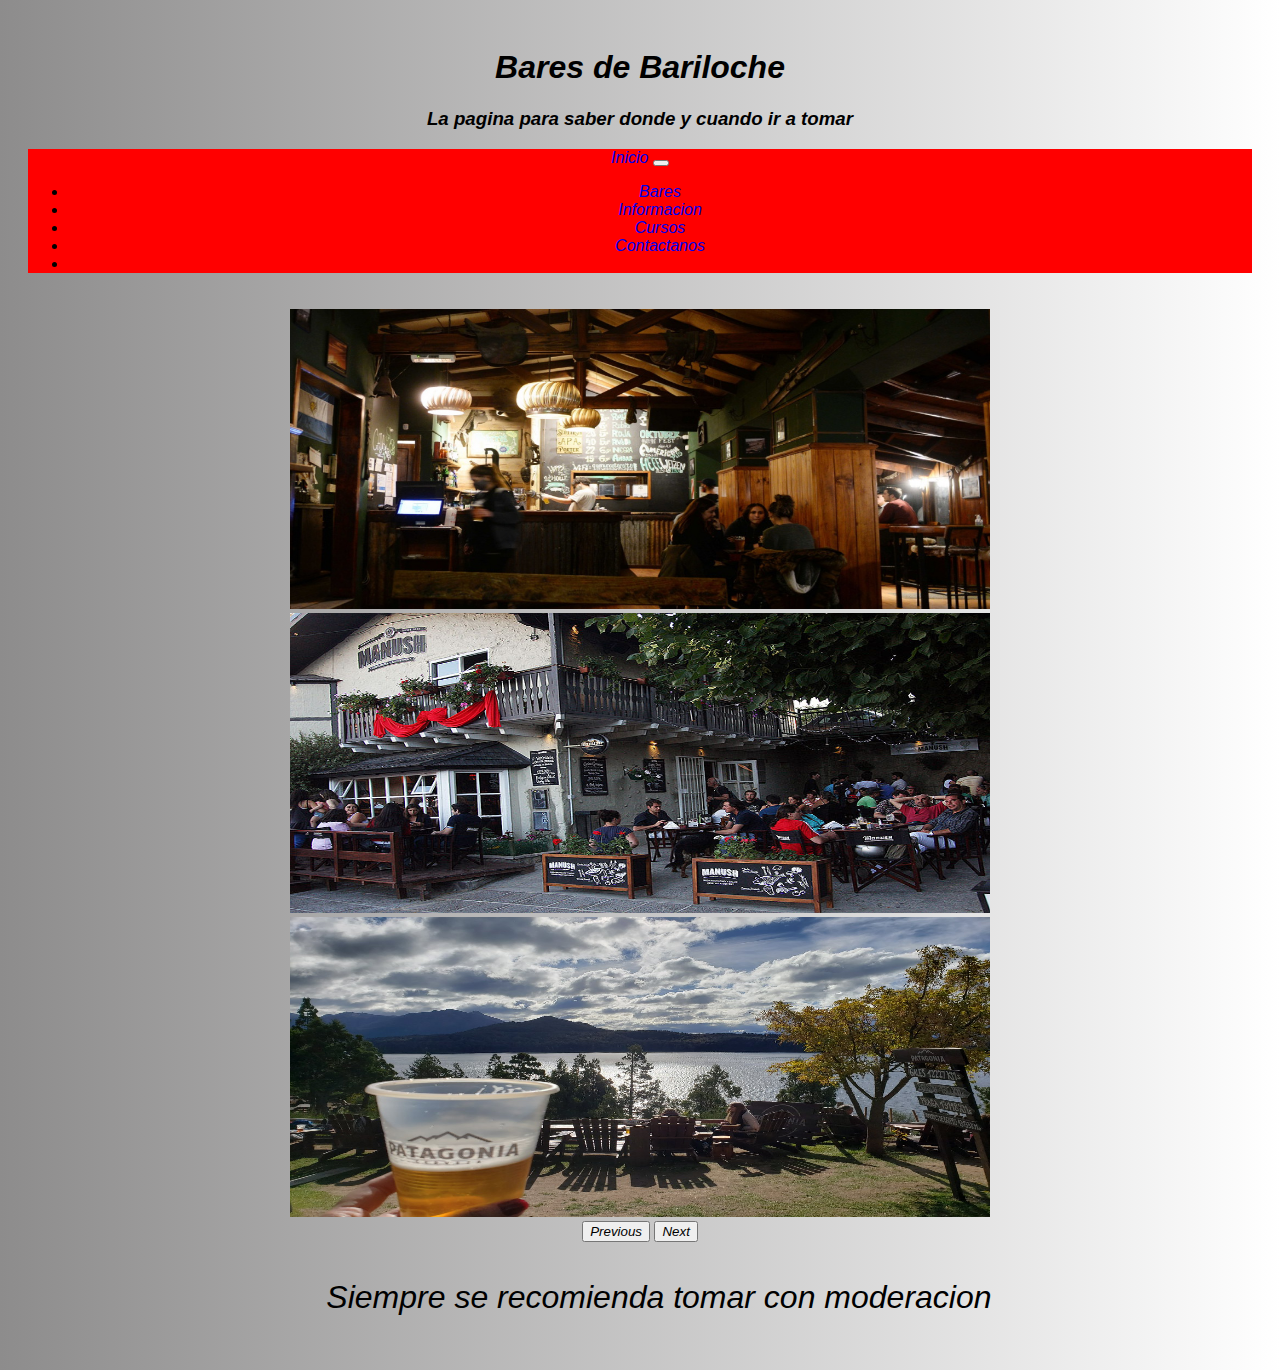
<file: index.html>
<!DOCTYPE html>
<html lang="es">
<head>
    <meta charset="UTF-8">
    <meta http-equiv="X-UA-Compatible" content="IE=edge">
    <meta name="viewport" content="width=device-width, initial-scale=1.0">
    <title>inicioCerveceriasBariloche</title>
    <link href="https://cdn.jsdelivr.net/npm/bootstrap@5.0.0-beta3/dist/css/bootstrap.min.css" rel="stylesheet" integrity="sha384-eOJMYsd53ii+scO/bJGFsiCZc+5NDVN2yr8+0RDqr0Ql0h+rP48ckxlpbzKgwra6" crossorigin="anonymous">
    <link rel="stylesheet" href="css/stylo.css">
    <meta name="viewport" content="width=device-width, initial-scale=1.0"/>
    <meta name="description" content="Es una pagina donde escontrar los horarios, lugares e informacion de los bares de bariloche,esto es proyecto escolar sin fines de lucro por el momento, porfavor no me demanden plis">
    <meta name="keywords" content="cerveza, bariloche, happy, hour, beer">
</head>
<body style="text-align:center;">
    <header style="padding:20px;">
        <h1>Bares de Bariloche</h1>
        <h3>La pagina para saber donde y cuando ir a tomar</h3>
        <!--barra de navegacion-->
        <div class="container">
            <div class="row justify-content-center">
                <div class="col-lg-5 col-xs-12 col-md-4">
                    <nav class="navbar navbar-expand-lg navbar-dark bg-dark">
                        <div class="container-fluid">
                            <a class="navbar-brand" href="index.html">Inicio</a>
                            <button class="navbar-toggler" type="button" data-bs-toggle="collapse" data-bs-target="#navbarNav" aria-controls="navbarNav" aria-expanded="false" aria-label="Toggle navigation">
                                <span class="navbar-toggler-icon"></span>
                            </button>
                            <div class="collapse navbar-collapse" id="navbarNav">
                                <ul class="navbar-nav">
                                <li class="nav-item">
                                    <a class="nav-link active" aria-current="page" href="pages/bares.html">Bares</a>
                                </li>
                                <li class="nav-item">
                                    <a class="nav-link" href="pages/info.html">Informacion</a>
                                </li>
                                <li class="nav-item">
                                    <a class="nav-link" href="pages/formacion.html">Cursos</a>
                                </li>
                                <li class="nav-item">
                                    <a class="nav-link" href="pages/contacto.html">Contactanos</a>
                                </li>
                                <li class="nav-item">
                                    <a class="nav-link disabled" href="#" tabindex="-1" aria-disabled="true"></a>
                                </li>
                                </ul>
                            </div>
                        </div>
                    </nav>
                </div>
            </div>
        </div>
    </header>
    <!--cierre del header comienzo del main-->
    <div class="container">
        <div class="row justify-content-center">
            <div class="col-lg-8 col-xs-12 col-md-12">
                <main class="contenido">
                    <div id="carouselExampleControlsNoTouching" class="carousel slide" data-bs-touch="false" data-bs-interval="false">
                        <div class="carousel-inner">
                            <div class="carousel-item active">
                                <img src="imagenes/C01.jpg" class="d-block w-100" alt="foto" width="700" height="300">
                            </div>
                            <div class="carousel-item">
                                <img src="imagenes/C02.jpg" class="d-block w-100" alt="foto" width="700" height="300">
                            </div>
                            <div class="carousel-item">
                                <img src="imagenes/C03.jpg" class="d-block w-100" alt="foto" width="700" height="300">
                            </div>
                        </div>
                        <button class="carousel-control-prev" type="button" data-bs-target="#carouselExampleControlsNoTouching" data-bs-slide="prev">
                        <span class="carousel-control-prev-icon" aria-hidden="true"></span>
                            <span class="visually-hidden">Previous</span>
                        </button>
                        <button class="carousel-control-next" type="button" data-bs-target="#carouselExampleControlsNoTouching" data-bs-slide="next">
                            <span class="carousel-control-next-icon" aria-hidden="true"></span>
                            <span class="visually-hidden">Next</span>
                        </button>
                    </div>
                </main>
            </div>
        </div>
    </div>
    <div>
        <footer class="index__footer__p">
            <p>Siempre se recomienda tomar con moderacion</p>
        </footer>
    </div>
    <script src="https://cdn.jsdelivr.net/npm/bootstrap@5.0.0-beta3/dist/js/bootstrap.bundle.min.js" integrity="sha384-JEW9xMcG8R+pH31jmWH6WWP0WintQrMb4s7ZOdauHnUtxwoG2vI5DkLtS3qm9Ekf" crossorigin="anonymous"></script>
    <script src="https://cdn.jsdelivr.net/npm/bootstrap@5.0.0-beta3/dist/js/bootstrap.min.js" integrity="sha384-j0CNLUeiqtyaRmlzUHCPZ+Gy5fQu0dQ6eZ/xAww941Ai1SxSY+0EQqNXNE6DZiVc" crossorigin="anonymous"></script>
</body>
</html>
</file>
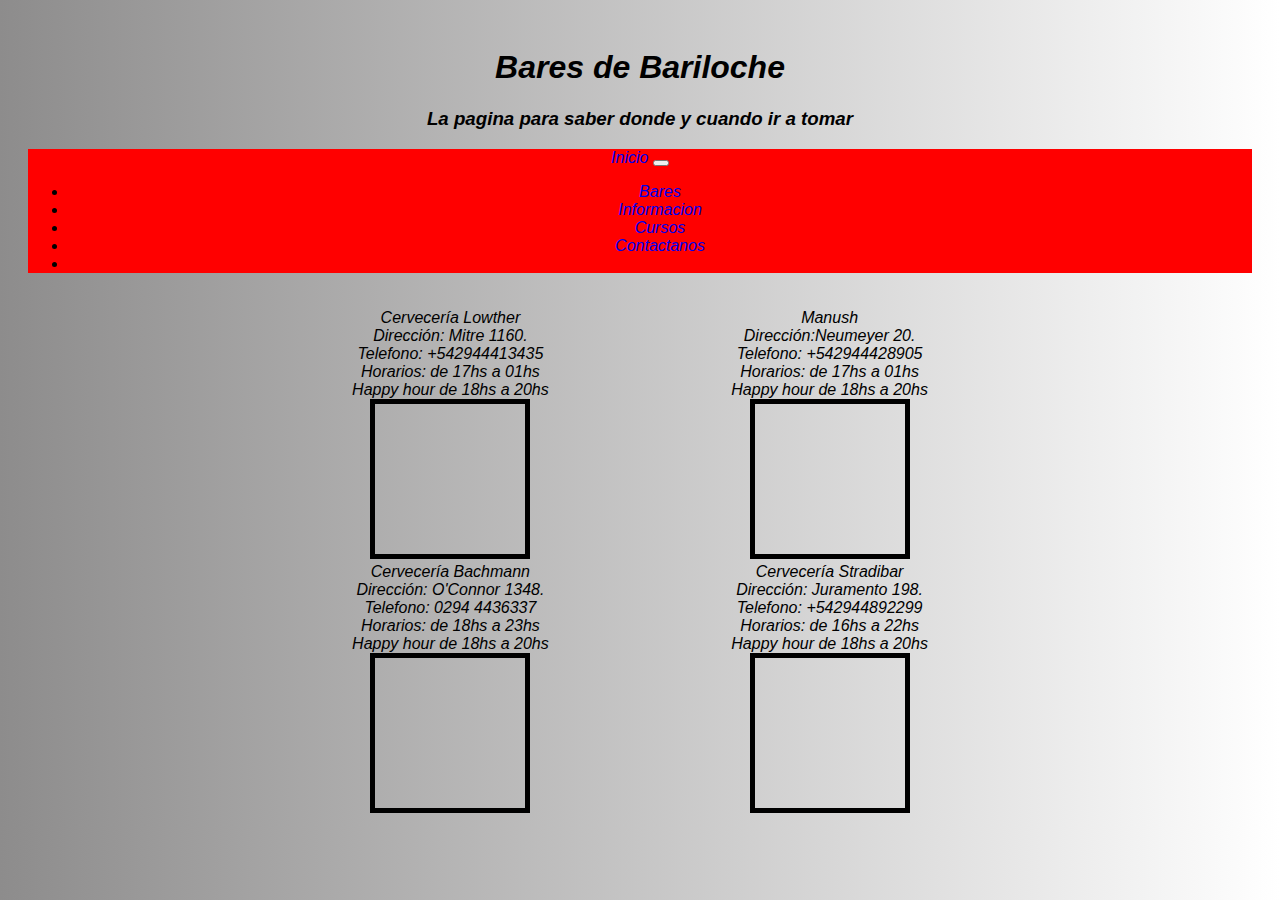
<file: pages/bares.html>
<!DOCTYPE html>
<html lang="es">
<head>
    <meta charset="UTF-8">
    <meta http-equiv="X-UA-Compatible" content="IE=edge">
    <meta name="viewport" content="width=device-width, initial-scale=1.0">
    <title>baresUbicacionHorarios</title>
    <link rel="stylesheet" href="https://cdn.jsdelivr.net/npm/bootstrap@4.6.0/dist/css/bootstrap.min.css" integrity="sha384-B0vP5xmATw1+K9KRQjQERJvTumQW0nPEzvF6L/Z6nronJ3oUOFUFpCjEUQouq2+l" crossorigin="anonymous">
    <link rel="stylesheet" href="../css/stylo.css">
    <meta name="viewport" content="width=device-width, initial-scale=1.0"/>
    <meta name="description" content="en esta pagina se tiene como fin hacer propaganda y difucion a distintos bares y facilitar la informacion a futuros clientes,esto es proyecto escolar sin fines de lucro por el momento, porfavor no me demanden plis">
    <meta name="keywords" content="cerveza, bariloche, happy, hour, beer, cerveceria, brewery,horarios,schedules,ubicacion,location">
</head>
<body style="text-align: center;">
    <header style="padding:20px;">
        <h1>Bares de Bariloche</h1>
        <h3>La pagina para saber donde y cuando ir a tomar</h3>
        <!--barra de navegacion-->
        <div class="container">
            <div class="row justify-content-center">
                <div class="col-lg-5 col-xs-12 col-md-4">
                    <nav class="navbar navbar-expand-lg navbar-dark bg-dark">
                        <div class="container-fluid">
                            <a class="navbar-brand" href="../index.html">Inicio</a>
                            <button class="navbar-toggler" type="button" data-bs-toggle="collapse" data-bs-target="#navbarNav" aria-controls="navbarNav" aria-expanded="false" aria-label="Toggle navigation">
                                <span class="navbar-toggler-icon"></span>
                            </button>
                            <div class="collapse navbar-collapse" id="navbarNav">
                                <ul class="navbar-nav">
                                <li class="nav-item">
                                    <a class="nav-link active" aria-current="page" href="../pages/bares.html">Bares</a>
                                </li>
                                <li class="nav-item">
                                    <a class="nav-link" href="../pages/info.html">Informacion</a>
                                </li>
                                <li class="nav-item">
                                    <a class="nav-link" href="../pages/formacion.html">Cursos</a>
                                </li>
                                <li class="nav-item">
                                    <a class="nav-link" href="../pages/contacto.html">Contactanos</a>
                                </li>
                                <li class="nav-item">
                                    <a class="nav-link disabled" href="#" tabindex="-1" aria-disabled="true"></a>
                                </li>
                                </ul>
                            </div>
                        </div>
                    </nav>
                </div>
            </div>
        </div>
    </header>
    <main class="bares__main">
        <section>
            <div>
                <div>Cervecería Lowther</div>
                <div>Dirección: Mitre 1160.</div>
                <div>Telefono: +542944413435</div>
                <div>Horarios: de 17hs a 01hs</div>
                <div>Happy hour de 18hs a 20hs</div>
                <div><iframe src="https://www.google.com/maps/embed?pb=!1m14!1m8!1m3!1d2064.33046471747!2d-71.29360942699608!3d-41.13563512581716!3m2!1i1024!2i768!4f13.1!3m3!1m2!1s0x0%3A0x513bb30a44aeb8ac!2sCervecer%C3%ADa%20Lowther%20-%20Cerveza%20Artesanal%20en%20Bariloche!5e0!3m2!1ses-419!2sar!4v1616769096037!5m2!1ses-419!2sar" width="150em" height="150em" style="border:solid 5px;" allowfullscreen="" loading="lazy"></iframe></div>
            </div>
        </section>
        <section>
            <div>
                <div>Manush</div>
                <div>Dirección:Neumeyer 20.</div>
                <div>Telefono: +542944428905</div>
                <div>Horarios: de 17hs a 01hs</div>
                <div>Happy hour de 18hs a 20hs</div>
                <div><iframe src="https://www.google.com/maps/embed?pb=!1m14!1m8!1m3!1d10107.263144109053!2d-71.30745268963898!3d-41.13654933586269!3m2!1i1024!2i768!4f13.1!3m3!1m2!1s0x961a7b6d58f68159%3A0xefca93344de9f9d4!2sManush!5e0!3m2!1ses-419!2sar!4v1616614169090!5m2!1ses-419!2sar" width="150em" height="150em" style="border:solid 5px;";" allowfullscreen="" loading="lazy"></iframe></div>
            </div>
        </section>
        <section>
            <div>
                <div>Cervecería Bachmann</div>
                <div>Dirección: O'Connor 1348.</div>
                <div>Telefono: 0294 4436337</div>
                <div>Horarios: de 18hs a 23hs</div>
                <div>Happy hour de 18hs a 20hs</div>
                <div><iframe src="https://www.google.com/maps/embed?pb=!1m14!1m8!1m3!1d12020.304888132983!2d-71.2839321!3d-41.132862!3m2!1i1024!2i768!4f13.1!3m3!1m2!1s0x0%3A0xe50518965f0559e!2sCervecer%C3%ADa%20Bachmann!5e0!3m2!1ses-419!2sar!4v1616769219286!5m2!1ses-419!2sar" width="150em" height="150em" style="border:solid 5px;" allowfullscreen="" loading="lazy"></iframe></div>
            </div>
        </section>
        <section>
            <div>
                <div>Cervecería Stradibar</div>
                <div>Dirección: Juramento 198.</div>
                <div>Telefono: +542944892299</div>
                <div>Horarios: de 16hs a 22hs</div>
                <div>Happy hour de 18hs a 20hs</div>
                <div><iframe src="https://www.google.com/maps/embed?pb=!1m14!1m8!1m3!1d6009.978191987911!2d-71.312863!3d-41.134764!3m2!1i1024!2i768!4f13.1!3m3!1m2!1s0x0%3A0xcdec41f071744655!2sStradibar!5e0!3m2!1ses-419!2sar!4v1612153399449!5m2!1ses-419!2sar" width="150em" height="150em" frameborder="0" style="border:solid 5px;" allowfullscreen="" aria-hidden="false" tabindex="0"></iframe></div>
            </div>
        </section>
    </section>
    <script src="https://cdn.jsdelivr.net/npm/bootstrap@5.0.0-beta3/dist/js/bootstrap.bundle.min.js" integrity="sha384-JEW9xMcG8R+pH31jmWH6WWP0WintQrMb4s7ZOdauHnUtxwoG2vI5DkLtS3qm9Ekf" crossorigin="anonymous"></script>
    <script src="https://cdn.jsdelivr.net/npm/bootstrap@5.0.0-beta3/dist/js/bootstrap.min.js" integrity="sha384-j0CNLUeiqtyaRmlzUHCPZ+Gy5fQu0dQ6eZ/xAww941Ai1SxSY+0EQqNXNE6DZiVc" crossorigin="anonymous"></script>
</body>
</html>
</file>
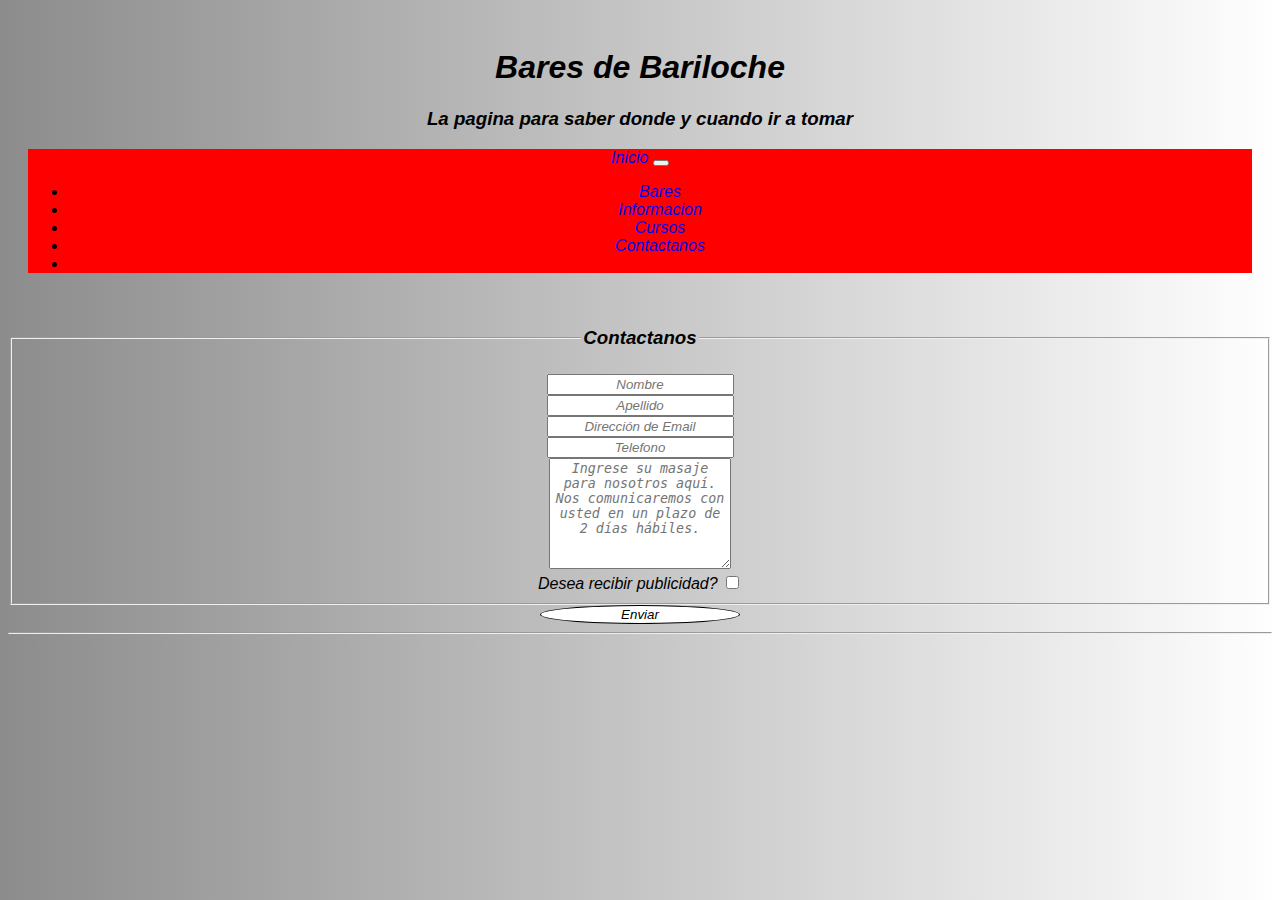
<file: pages/contacto.html>
<!DOCTYPE html>
<html lang="es">
<head>
    <meta charset="UTF-8">
    <meta http-equiv="X-UA-Compatible" content="IE=edge">
    <meta name="viewport" content="width=device-width, initial-scale=1.0">
    <title>puntoDecontactoCerveceriasBariloche</title>
    <link rel="stylesheet" href="https://cdn.jsdelivr.net/npm/bootstrap@4.6.0/dist/css/bootstrap.min.css" integrity="sha384-B0vP5xmATw1+K9KRQjQERJvTumQW0nPEzvF6L/Z6nronJ3oUOFUFpCjEUQouq2+l" crossorigin="anonymous">
    <link rel="stylesheet" href="../css/stylo.css">
    <meta name="viewport" content="width=device-width, initial-scale=1.0"/>
    <meta name="description" content="Mediante esta pagina usted puede contactarse con nosotros en el caso de que quiera que le hagamos propaganda, o mandarnos consultas,esto es proyecto escolar sin fines de lucro por el momento, porfavor no me demanden plis">
    <meta name="keywords" content="cerveza, bariloche, cerveceria, brewery,contacto ,contact">
</head>
<body style="text-align: center;">
    <header style="padding:20px;">
        <h1>Bares de Bariloche</h1>
        <h3>La pagina para saber donde y cuando ir a tomar</h3>
        <!--barra de navegacion-->
        <div class="container">
            <div class="row justify-content-center">
                <div class="col-lg-5 col-xs-12 col-md-4">
                    <nav class="navbar navbar-expand-lg navbar-dark bg-dark">
                        <div class="container-fluid">
                            <a class="navbar-brand" href="../index.html">Inicio</a>
                            <button class="navbar-toggler" type="button" data-bs-toggle="collapse" data-bs-target="#navbarNav" aria-controls="navbarNav" aria-expanded="false" aria-label="Toggle navigation">
                                <span class="navbar-toggler-icon"></span>
                            </button>
                            <div class="collapse navbar-collapse" id="navbarNav">
                                <ul class="navbar-nav">
                                <li class="nav-item">
                                    <a class="nav-link active" aria-current="page" href="../pages/bares.html">Bares</a>
                                </li>
                                <li class="nav-item">
                                    <a class="nav-link" href="../pages/info.html">Informacion</a>
                                </li>
                                <li class="nav-item">
                                    <a class="nav-link" href="../pages/formacion.html">Cursos</a>
                                </li>
                                <li class="nav-item">
                                    <a class="nav-link" href="../pages/contacto.html">Contactanos</a>
                                </li>
                                <li class="nav-item">
                                    <a class="nav-link disabled" href="#" tabindex="-1" aria-disabled="true"></a>
                                </li>
                                </ul>
                            </div>
                        </div>
                    </nav>
                </div>
            </div>
        </div>
    </header>
    <main>
        <div class="container">
            <div class="row justify-content-center">
                <div class="col-lg-12 col-xs-12 col-md-4">
                    <div class="well well-sm">
                        <form class="form-horizontal" method="post" action="#" method="GET">
                            <fieldset>
                                <legend class="text-center header">
                                    <h3>Contactanos</h3>
                                </legend>
                                <div class="form-group">
                                    <span class="col-md-1 col-md-offset-2 text-center"><i class="fa fa-user bigicon"></i></span>
                                    <div class="col-md-12">
                                        <input id="fname" name="name" type="text" placeholder="Nombre" class="form-control contacto__input">
                                    </div>
                                </div>
                                <div class="form-group">
                                    <span class="col-md-1 col-md-offset-2 text-center"><i class="fa fa-user bigicon"></i></span>
                                    <div class="col-md-12">
                                        <input id="lname" name="name" type="text" placeholder="Apellido" class="form-control contacto__input">
                                    </div>
                                </div>
                                <div class="form-group">
                                    <span class="col-md-1 col-md-offset-2 text-center"><i class="fa fa-envelope-o bigicon"></i></span>
                                    <div class="col-md-12">
                                        <input id="email" name="email" type="text" placeholder="Dirección de Email" class="form-control contacto__input">
                                    </div>
                                </div>
                                <div class="form-group">
                                    <span class="col-md-1 col-md-offset-2 text-center"><i class="fa fa-phone-square bigicon"></i></span>
                                    <div class="col-md-12">
                                        <input id="phone" name="phone" type="text" placeholder="Telefono" class="form-control contacto__input">
                                    </div>
                                </div>
                                <div class="form-group">
                                    <span class="col-md-1 col-md-offset-2 text-center"><i class="fa fa-pencil-square-o bigicon"></i></span>
                                    <div class="col-md-12">
                                        <textarea class="form-control" id="message" name="message" placeholder="Ingrese su masaje para nosotros aquí. Nos comunicaremos con usted en un plazo de 2 días hábiles." rows="7"></textarea>
                                    </div>
                                </div>
                                    <a>Desea recibir publicidad?</a>
                                    <input type="checkbox" name="Aceptar" value="1">
                                </div>
                                <div class="form-group">
                                    <div class="col-md-12 text-center">
                                        <button type="submit" class="btn btn-primary btn-lg">Enviar</button>
                                    </div>
                                </div>
                            </fieldset>
                        </form>
                    </div>
                </div>
            </div>
        </div>
        <hr>
    </main>
    <script src="https://cdn.jsdelivr.net/npm/bootstrap@5.0.0-beta3/dist/js/bootstrap.bundle.min.js" integrity="sha384-JEW9xMcG8R+pH31jmWH6WWP0WintQrMb4s7ZOdauHnUtxwoG2vI5DkLtS3qm9Ekf" crossorigin="anonymous"></script>
    <script src="https://cdn.jsdelivr.net/npm/bootstrap@5.0.0-beta3/dist/js/bootstrap.min.js" integrity="sha384-j0CNLUeiqtyaRmlzUHCPZ+Gy5fQu0dQ6eZ/xAww941Ai1SxSY+0EQqNXNE6DZiVc" crossorigin="anonymous"></script>
</body>
</html>
</file>
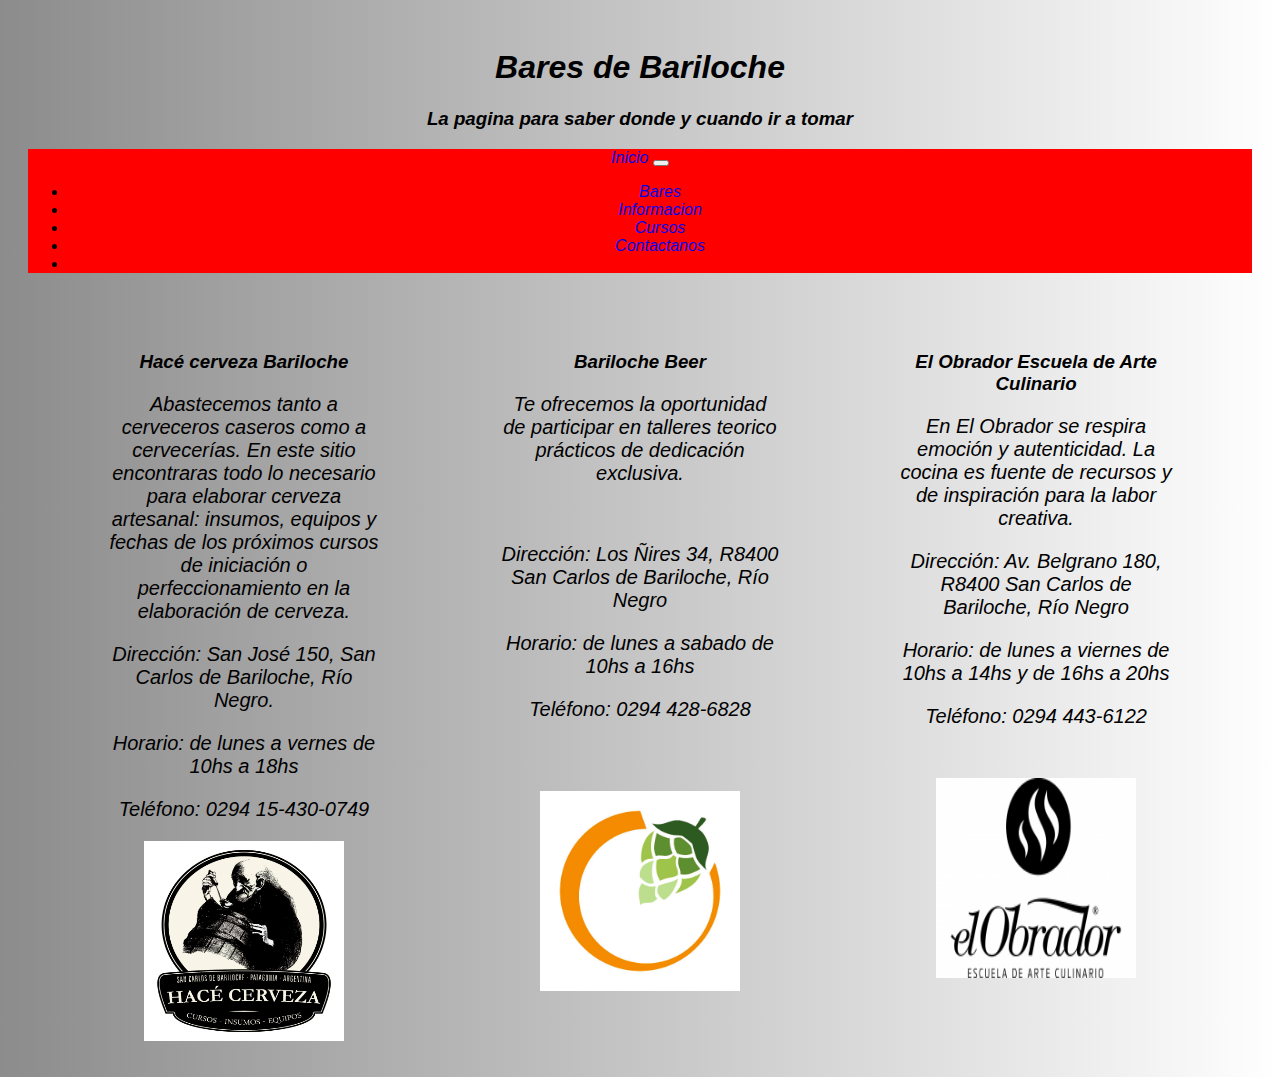
<file: pages/formacion.html>
<!DOCTYPE html>
<html lang="es">
<head>
    <meta charset="UTF-8">
    <meta http-equiv="X-UA-Compatible" content="IE=edge">
    <meta name="viewport" content="width=device-width, initial-scale=1.0">
    <link rel="stylesheet" href="https://cdn.jsdelivr.net/npm/bootstrap@4.6.0/dist/css/bootstrap.min.css" integrity="sha384-B0vP5xmATw1+K9KRQjQERJvTumQW0nPEzvF6L/Z6nronJ3oUOFUFpCjEUQouq2+l" crossorigin="anonymous">
    <link rel="stylesheet" href="../css/stylo.css">
    <meta name="viewport" content="width=device-width, initial-scale=1.0"/>
    <title>lugaresDeFormacionEnBariloche</title>
    <meta name="description" content="En esta pagina tiene como fin acercar y hacer propaganda a los distintos puntos de aprendizaje,esto es proyecto escolar sin fines de lucro por el momento, porfavor no me demanden plis">
    <meta name="keywords" content="cerveza, bariloche,horarios,schedules,ubicacion,location,aprendizaje, escuela,learning, school,">
</head>
<body style="text-align: center;">
    <header style="padding:20px;">
        <h1>Bares de Bariloche</h1>
        <h3>La pagina para saber donde y cuando ir a tomar</h3>
        <!--barra de navegacion-->
        <div class="container">
            <div class="row justify-content-center">
                <div class="col-lg-5 col-xs-12 col-md-4">
                    <nav class="navbar navbar-expand-lg navbar-dark bg-dark">
                        <div class="container-fluid">
                            <a class="navbar-brand" href="../index.html">Inicio</a>
                            <button class="navbar-toggler" type="button" data-bs-toggle="collapse" data-bs-target="#navbarNav" aria-controls="navbarNav" aria-expanded="false" aria-label="Toggle navigation">
                                <span class="navbar-toggler-icon"></span>
                            </button>
                            <div class="collapse navbar-collapse" id="navbarNav">
                                <ul class="navbar-nav">
                                <li class="nav-item">
                                    <a class="nav-link active" aria-current="page" href="../pages/bares.html">Bares</a>
                                </li>
                                <li class="nav-item">
                                    <a class="nav-link" href="../pages/info.html">Informacion</a>
                                </li>
                                <li class="nav-item">
                                    <a class="nav-link" href="../pages/formacion.html">Cursos</a>
                                </li>
                                <li class="nav-item">
                                    <a class="nav-link" href="../pages/contacto.html">Contactanos</a>
                                </li>
                                <li class="nav-item">
                                    <a class="nav-link disabled" href="#" tabindex="-1" aria-disabled="true"></a>
                                </li>
                                </ul>
                            </div>
                        </div>
                    </nav>
                </div>
            </div>
        </div>
    </header>
    <section class="formacion__section__main">
        <main class="formacion__cursos__info">
            <div>
                <h3>Hacé cerveza Bariloche</h3>
                    <p>Abastecemos tanto a cerveceros caseros como a cervecerías. En este sitio encontraras todo lo necesario para elaborar cerveza artesanal: insumos, equipos y fechas de los próximos cursos de iniciación o perfeccionamiento en la elaboración de cerveza.</p>
                    <p>Dirección: San José 150, San Carlos de Bariloche, Río Negro.</p>
                    <p>Horario: de lunes a vernes de 10hs a 18hs</p>
                    <p>Teléfono: 0294 15-430-0749</p>
                <img class="formacion__fotocursos__img2" src="../imagenes/hacecerveza.jpg" alt="hacecerveza" width="300" height="300"/>
            </div>
            <div>
                <h3>Bariloche Beer</h3>
                    <p>Te ofrecemos la oportunidad de participar en talleres teorico prácticos de dedicación exclusiva.</p>
                    <br>
                    <p>Dirección: Los Ñires 34, R8400 San Carlos de Bariloche, Río Negro</p>
                    <p>Horario: de lunes a sabado de 10hs a 16hs</p>
                    <p>Teléfono: 0294 428-6828</p>
                <img class="formacion__fotocursos__img3"  src="../imagenes/beer.png" alt="beerbari" width="300" height="300"p>
            </div>
            <div>
                <h3>El Obrador Escuela de Arte Culinario</h3>
                    <p>En El Obrador se respira emoción y autenticidad. La cocina es fuente de recursos y de inspiración para la labor creativa.</p>
                    <p>Dirección: Av. Belgrano 180, R8400 San Carlos de Bariloche, Río Negro</p>
                    <p>Horario: de lunes a viernes de 10hs a 14hs y de 16hs a 20hs</p>
                    <p>Teléfono: 0294 443-6122</p>
                <img class="formacion__fotocursos__img"  src="../imagenes/obrador.png" alt="Obrador" width="300" height="300"/>
            </div>
        </main>
    </section>
    <script src="https://cdn.jsdelivr.net/npm/bootstrap@5.0.0-beta3/dist/js/bootstrap.bundle.min.js" integrity="sha384-JEW9xMcG8R+pH31jmWH6WWP0WintQrMb4s7ZOdauHnUtxwoG2vI5DkLtS3qm9Ekf" crossorigin="anonymous"></script>
    <script src="https://cdn.jsdelivr.net/npm/bootstrap@5.0.0-beta3/dist/js/bootstrap.min.js" integrity="sha384-j0CNLUeiqtyaRmlzUHCPZ+Gy5fQu0dQ6eZ/xAww941Ai1SxSY+0EQqNXNE6DZiVc" crossorigin="anonymous"></script>
</body>
</html>
</file>
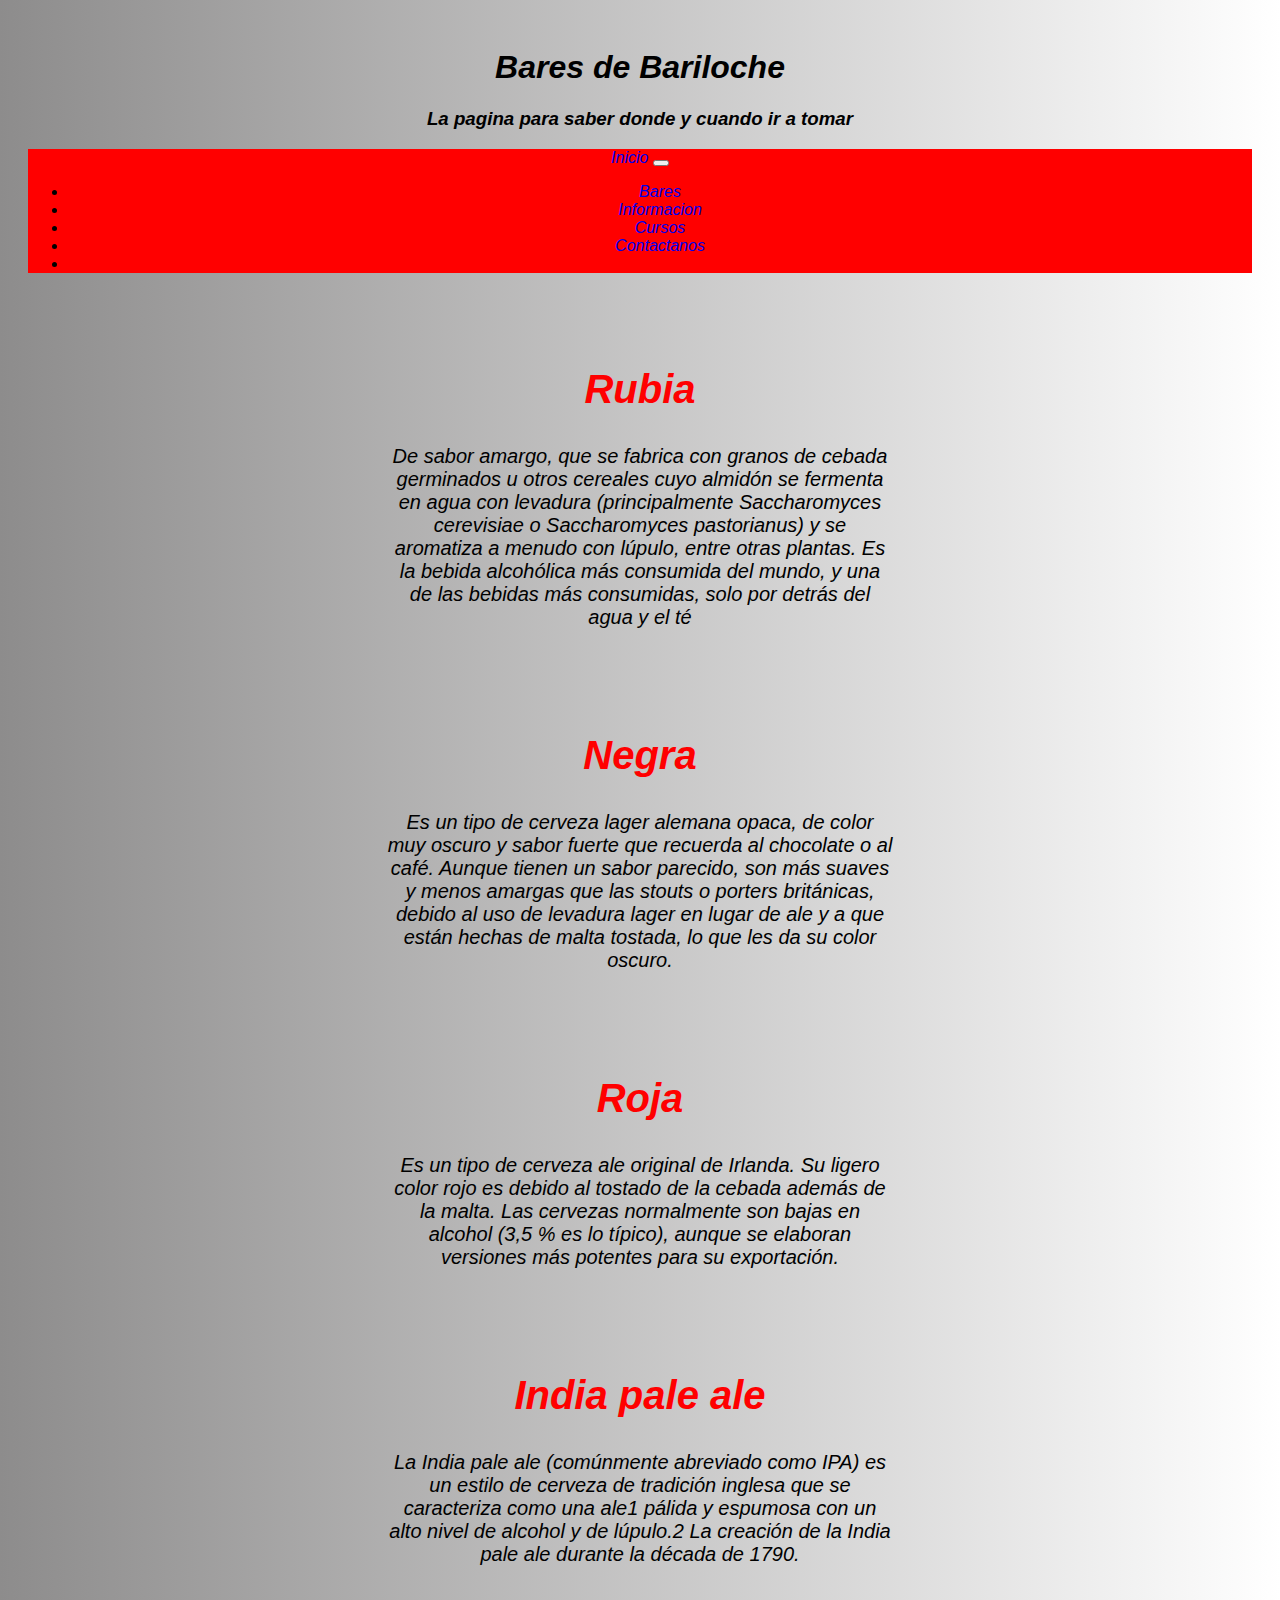
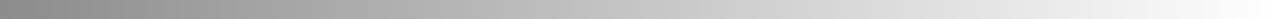
<file: pages/info.html>
<!DOCTYPE html>
<html lang="es">
<head>
    <meta charset="UTF-8">
    <meta http-equiv="X-UA-Compatible" content="IE=edge">
    <meta name="viewport" content="width=device-width, initial-scale=1.0">
    <link rel="stylesheet" href="https://cdn.jsdelivr.net/npm/bootstrap@4.6.0/dist/css/bootstrap.min.css" integrity="sha384-B0vP5xmATw1+K9KRQjQERJvTumQW0nPEzvF6L/Z6nronJ3oUOFUFpCjEUQouq2+l" crossorigin="anonymous">
    <link rel="stylesheet" href="../css/stylo.css">
    <meta name="viewport" content="width=device-width, initial-scale=1.0"/>
    <title>informacionGenericaDeLaCerveza</title>
    <meta name="description" content="En esta pagina se pretende explicar las diferentes variedades de cerveza,esto es proyecto escolar sin fines de lucro por el momento, porfavor no me demanden plis">
    <meta name="keywords" content="cerveza, bariloche, happy, hour, beer,información,information,">
</head>
<body style="text-align: center;">
    <header style="padding:20px;">
        <h1>Bares de Bariloche</h1>
        <h3>La pagina para saber donde y cuando ir a tomar</h3>
        <!--barra de navegacion-->
        <div class="container">
            <div class="row justify-content-center">
                <div class="col-lg-5 col-xs-12 col-md-4">
                    <nav class="navbar navbar-expand-lg navbar-dark bg-dark">
                        <div class="container-fluid">
                            <a class="navbar-brand" href="../index.html">Inicio</a>
                            <button class="navbar-toggler" type="button" data-bs-toggle="collapse" data-bs-target="#navbarNav" aria-controls="navbarNav" aria-expanded="false" aria-label="Toggle navigation">
                                <span class="navbar-toggler-icon"></span>
                            </button>
                            <div class="collapse navbar-collapse" id="navbarNav">
                                <ul class="navbar-nav">
                                <li class="nav-item">
                                    <a class="nav-link active" aria-current="page" href="../pages/bares.html">Bares</a>
                                </li>
                                <li class="nav-item">
                                    <a class="nav-link" href="../pages/info.html">Informacion</a>
                                </li>
                                <li class="nav-item">
                                    <a class="nav-link" href="../pages/formacion.html">Cursos</a>
                                </li>
                                <li class="nav-item">
                                    <a class="nav-link" href="../pages/contacto.html">Contactanos</a>
                                </li>
                                <li class="nav-item">
                                    <a class="nav-link disabled" href="#" tabindex="-1" aria-disabled="true"></a>
                                </li>
                                </ul>
                            </div>
                        </div>
                    </nav>
                </div>
            </div>
        </div>
    </header>
    <section>
        <main class="info__data">
            <div>
                <h2>Rubia</h2>
                <p>De sabor amargo, que se fabrica con granos de cebada germinados u otros cereales cuyo almidón se fermenta en agua con levadura (principalmente Saccharomyces cerevisiae o Saccharomyces pastorianus) y se aromatiza a menudo con lúpulo, entre otras plantas. Es la bebida alcohólica más consumida del mundo, y una de las bebidas más consumidas, solo por detrás del agua y el té</p>
            </div>
            <div>
                <h2>Negra</h2>
                <p>Es un tipo de cerveza lager alemana opaca, de color muy oscuro y sabor fuerte que recuerda al chocolate o al café. Aunque tienen un sabor parecido, son más suaves y menos amargas que las stouts o porters británicas, debido al uso de levadura lager en lugar de ale y a que están hechas de malta tostada, lo que les da su color oscuro.</p>
            </div>
            <div>
                <h2>Roja</h2>
                <p>Es un tipo de cerveza ale original de Irlanda. Su ligero color rojo es debido al tostado de la cebada además de la malta. Las cervezas normalmente son bajas en alcohol (3,5 % es lo típico), aunque se elaboran versiones más potentes para su exportación.</p>
            </div>
            <div>
                <h2>India pale ale</h2>
                <p>La India pale ale (comúnmente abreviado como IPA) es un estilo de cerveza de tradición inglesa que se caracteriza como una ale1 pálida y espumosa con un alto nivel de alcohol y de lúpulo.2​ La creación de la India pale ale durante la década de 1790.</p>
            </div>
        </main>
    </section>
    <script src="https://cdn.jsdelivr.net/npm/bootstrap@5.0.0-beta3/dist/js/bootstrap.bundle.min.js" integrity="sha384-JEW9xMcG8R+pH31jmWH6WWP0WintQrMb4s7ZOdauHnUtxwoG2vI5DkLtS3qm9Ekf" crossorigin="anonymous"></script>
    <script src="https://cdn.jsdelivr.net/npm/bootstrap@5.0.0-beta3/dist/js/bootstrap.min.js" integrity="sha384-j0CNLUeiqtyaRmlzUHCPZ+Gy5fQu0dQ6eZ/xAww941Ai1SxSY+0EQqNXNE6DZiVc" crossorigin="anonymous"></script>
</body>
</html>
</file>
<file: css/stylo.css>
/*variebles scss*/
/*variable colores*/
/*fin de variables*/
* {
  font-style: oblique;
  text-align: center;
  text-decoration: none; }

@media only screen and (min-width: 480px) {
  body {
    background-color: yellow;
    font-family: Georgia, 'Times New Roman', Times, serif; }
  .formacion__cursos__info {
    display: flex;
    flex-direction: row;
    flex-wrap: wrap;
    justify-content: space-around;
    flex-grow: 1; }
  .formacion__cursos__info div {
    align-items: center; }
  p {
    font-size: 20px; } }

@media only screen and (min-width: 800px) {
  body {
    background-color: red;
    font-family: Verdana, Geneva, Tahoma, sans-serif; }
  .info__data div {
    margin: 0px 5% 0px 5%;
    width: 40%; }
  .formacion__cursos__info {
    display: flex;
    flex-direction: row;
    flex-wrap: wrap;
    justify-content: space-around;
    flex-grow: 1; }
  .formacion__cursos__info div {
    align-items: center; }
  p {
    font-size: 20px; } }

@media only screen and (min-width: 1000px) {
  body {
    background-image: linear-gradient(to left, white, #8d8c8c);
    font-family: Arial, Helvetica, sans-serif; }
  .info__data div {
    margin: 0px 5% 0px 5%;
    width: 40%; }
  .formacion__cursos__info {
    display: flex;
    flex-direction: row;
    flex-wrap: nowrap;
    justify-content: space-around;
    flex-grow: 1; }
  .formacion__cursos__info div {
    margin: 0px 3% 0px 3%;
    width: 40%;
    align-items: center; }
  .formacion__fotocursos__img {
    transform: translate(0px, 30px); }
  .formacion__fotocursos__img3 {
    transform: translate(0px, 50px); } }

nav div {
  display: block;
  background-color: red; }

h2 {
  color: red;
  font-size: 250%; }

.index__footer__p p {
  color: black;
  font-size: 200%;
  height: 40px;
  transform: translate(0px, -20px);
  animation-duration: 2s;
  animation-name: aparecer; }

@keyframes aparecer {
  0% {
    opacity: 0; }
  100% {
    opacity: 1; } }

footer {
  display: block;
  margin-right: 20%;
  margin-left: 20%;
  height: 70px;
  padding: 2%;
  width: 59%; }

.formacion__section__main {
  display: block;
  justify-content: center;
  margin: 0px 3% 0px 3%; }

section main div {
  margin: 0px 4% 0px 4%;
  padding: 2%;
  content: 60%; }

.bares__main {
  text-decoration: none;
  display: grid;
  grid-template-rows: 50% 50%;
  grid-template-columns: 30% 30%;
  justify-content: center; }

.info__data {
  display: flex;
  flex-direction: row;
  flex-wrap: wrap;
  justify-content: center; }

.formacion__fotocursos__img {
  width: 200px;
  height: 200px; }

.formacion__fotocursos__img2 {
  width: 200px;
  height: 200px; }

.formacion__fotocursos__img3 {
  width: 200px;
  height: 200px; }

/*bocto extend*/
.btn, .btn--hecho {
  width: 200px;
  border-radius: 50%;
  text-align: center;
  border: 1px solid black;
  background-color: white;
  color: black; }

.btn--hecho {
  background-color: red;
  font-size: 30px;
  color: black; }

.contacto__input {
  transition: 3s; }

.contacto__input:focus {
  width: 100%;
  height: 100px;
  font-size: 50px; }
</file>
